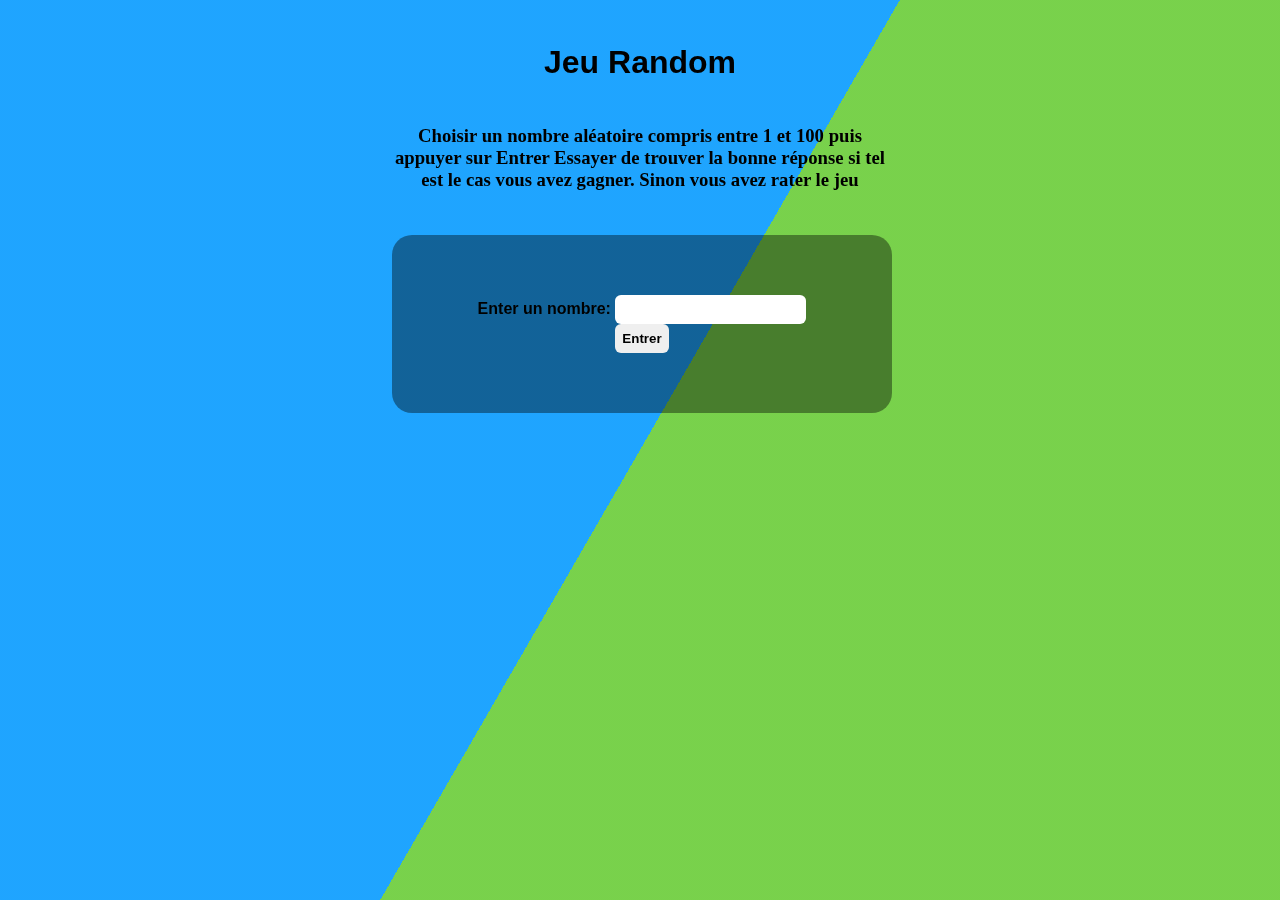
<file: Random/index.html>
<!DOCTYPE html>
<html>
  <head>
    <meta charset="utf-8">
     <link rel="stylesheet" href="app.css"> 
    <title>Jeu Random</title>
  </head>

  <body>
    <h1>Jeu Random</h1>
    <h3>Choisir un nombre aléatoire compris entre 1 et 100 puis appuyer sur Entrer
        Essayer de trouver la bonne réponse si tel est le cas vous avez gagner. Sinon vous avez rater le jeu
    </h3>

    <div class="form">
      <label for="entrer">Enter un nombre: </label>
      <input type="text" id="entrer" class="entrer">
      <input type="submit" value="Entrer" class="envoyer">
    </div>

    <div class="resultParas">
      <p class="nombre"></p>
      <p class="lastResult"></p>
      <p class="consigne"></p>
    </div>
    <script type="text/javascript" src="app.js"></script>

    <div class="bg"></div>
    <div class="bg bg2"></div>
    <div class="bg bg3"></div>
  </body>
</html>
</file>
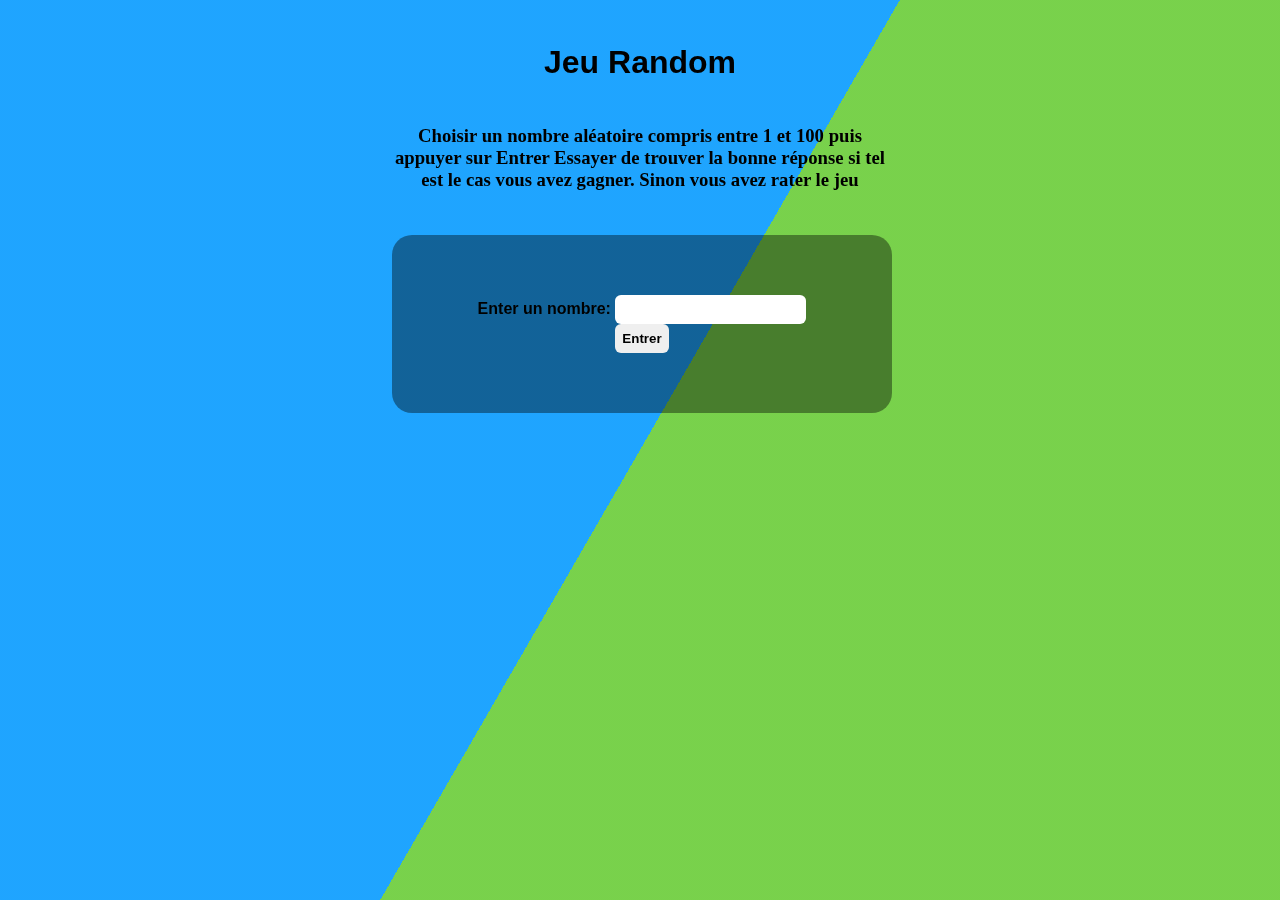
<file: Random/test/index.html>
<!DOCTYPE html>
<html>
  <head>
    <meta charset="utf-8">
     <link rel="stylesheet" href="app.css"> 
    <title>Jeu Random</title>
  </head>

  <body>
    <h1>Jeu Random</h1>
    <h3>Choisir un nombre aléatoire compris entre 1 et 100 puis appuyer sur Entrer
        Essayer de trouver la bonne réponse si tel est le cas vous avez gagner. Sinon vous avez rater le jeu
    </h3>

    <div class="form">
      <label for="entrer">Enter un nombre: </label>
      <input type="text" id="entrer" class="entrer">
      <input type="submit" value="Entrer" class="envoyer">
    </div>

    <div class="resultParas">
      <p class="nombre"></p>
      <p class="lastResult"></p>
      <p class="consigne"></p>
    </div>
    <script type="text/javascript" src=""></script>

    <div class="bg"></div>
    <div class="bg bg2"></div>
    <div class="bg bg3"></div>
  </body>
</html>
</file>
<file: Random/app.css>
html {
    font-family: sans-serif;
  }

  body {
    width: 50%;
    margin: 0 auto;
  }
  h1, h3, .form{
     text-align: center;
     margin: 44px 72px;
  }
  h3{
      font-family: 'Times New Roman', Times, serif;
  }
.form{
      width: 500px;
      background-color: rgba(0, 0, 0, 0.4);
      padding: 60px;
      box-sizing: border-box;
      border-radius: 20px;
    }
    input{
        padding: 7px;
        border-radius: 6px;
        border: none;
    }

  .lastResult {
    color: white;
    padding: 3px;
  }
   label, .envoyer{
       font-weight: bold;
   }

  html {
    height:100%;
  }
  
  .bg {
    animation:slide 3s ease-in-out infinite alternate;
    background-image: linear-gradient(-60deg, #6c3 50%, #09f 50%);
    bottom:0;
    left:-50%;
    opacity:.5;
    position:fixed;
    right:-50%;
    top:0;
    z-index:-1;
  }
  
  .bg2 {
    animation-direction:alternate-reverse;
    animation-duration:4s;
  }
  
  .bg3 {
    animation-duration:5s;
  }

  @keyframes slide {
    0% {
      transform:translateX(-25%);
    }
    100% {
      transform:translateX(25%);
    }
  }
</file>
<file: Random/test/app.css>
html {
    font-family: sans-serif;
  }

  body {
    width: 50%;
    margin: 0 auto;
  }
  h1, h3, .form{
     text-align: center;
     margin: 44px 72px;
  }
  h3{
      font-family: 'Times New Roman', Times, serif;
  }
.form{
      width: 500px;
      background-color: rgba(0, 0, 0, 0.4);
      padding: 60px;
      box-sizing: border-box;
      border-radius: 20px;
    }
    input{
        padding: 7px;
        border-radius: 6px;
        border: none;
    }

  .lastResult {
    color: white;
    padding: 3px;
  }
   label, .envoyer{
       font-weight: bold;
   }

  html {
    height:100%;
  }
  
  .bg {
    animation:slide 3s ease-in-out infinite alternate;
    background-image: linear-gradient(-60deg, #6c3 50%, #09f 50%);
    bottom:0;
    left:-50%;
    opacity:.5;
    position:fixed;
    right:-50%;
    top:0;
    z-index:-1;
  }
  
  .bg2 {
    animation-direction:alternate-reverse;
    animation-duration:4s;
  }
  
  .bg3 {
    animation-duration:5s;
  }

  @keyframes slide {
    0% {
      transform:translateX(-25%);
    }
    100% {
      transform:translateX(25%);
    }
  }
</file>
